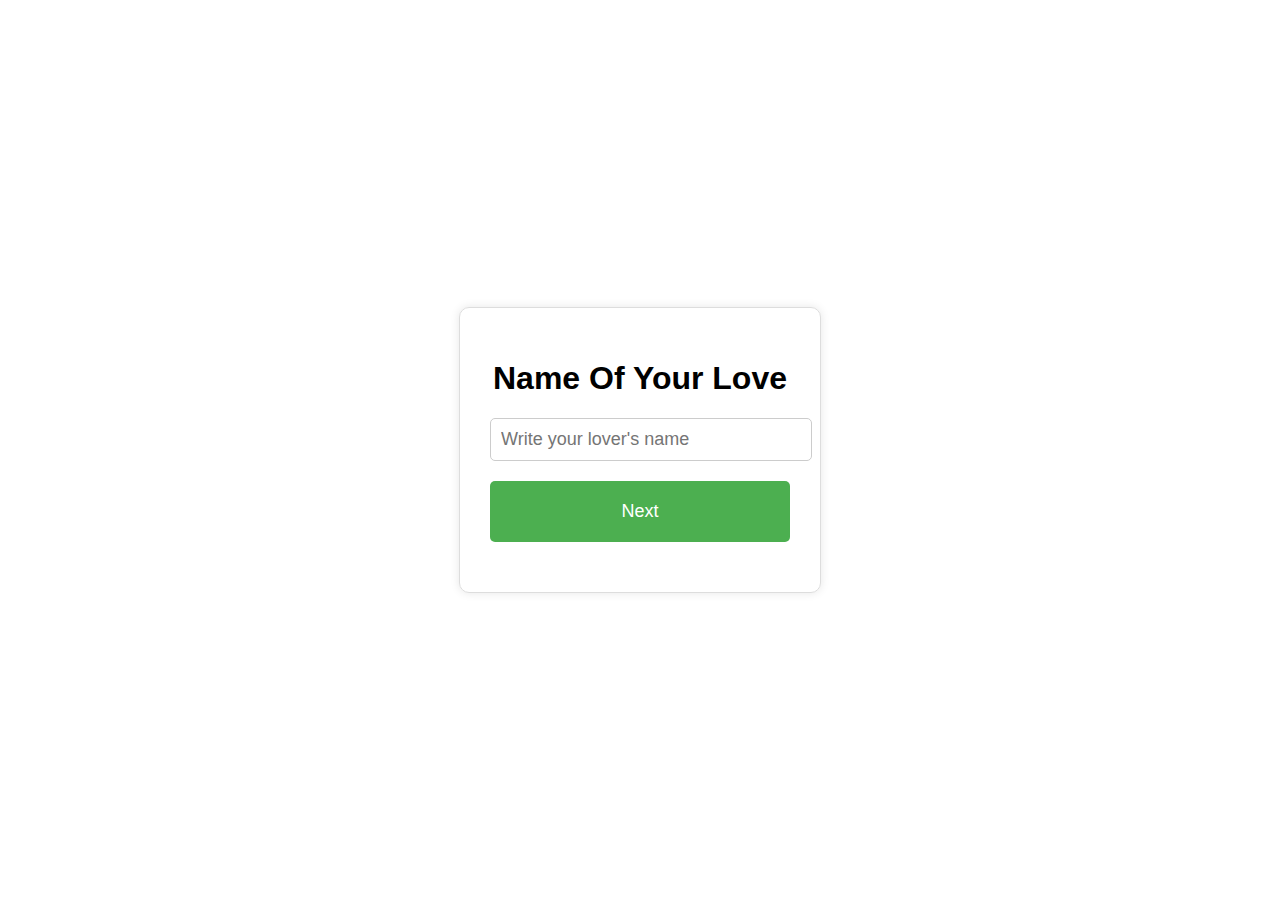
<file: index.html>
<!DOCTYPE html>
<html lang="en">
<head>
  <meta charset="UTF-8">
  <meta name="viewport" content="width=device-width, initial-scale=1.0">
  <title>Password Page</title>
  <link rel="stylesheet" href="style.css">
  <link rel="icon" type="image/png" href="favicon.png">
  <meta name="description" content="A brief description of your website">
</head>
<body>
  <div class="container">
    <h1 class="bordered-text">Name Of Your Love</h1>
    <input type="password" id="password" placeholder="Write your lover's name">
    <button id="next-button">Next</button>
    <p id="error-message" style="display: none;">Incorrect password, please try again.</p>
  </div>
  <script>
    const nextButton = document.getElementById('next-button');
    const errorMessage = document.getElementById('error-message');
    var password = document.getElementById("password");

    password.addEventListener("keypress", function(event) {
      if (event.key === "Enter") {
        event.preventDefault();
        document.getElementById("next-button").click();
      }
    });

    nextButton.addEventListener('click', () => {
      const passwordInput = document.getElementById('password').value.toLowerCase();
      const validPasswords = ['dev', 'aashish', 'ashish'];

      if (validPasswords.includes(passwordInput)) {
        window.location.href = 'birthday.html';
      } else {
        errorMessage.style.display = 'block';
        errorMessage.classList.add('animate');
        setTimeout(() => {
          errorMessage.classList.remove('animate');
        }, 2000);
      }
    });
  </script>
</body>
</html>
</file>
<file: style.css>
body {
  font-family:'Franklin Gothic Medium', 'Arial Narrow', Arial, sans-serif;
  background-image: url('https://i.pinimg.com/736x/4f/28/ee/4f28ee118f3d7a5f65798e0aeb828493.jpg');
  background-size: 150%;
  background-position: center;
  background-attachment: fixed;
  margin: 0;
  height: 100vh;
  display: flex;
  justify-content: center;
  align-items: center;
}

.bordered-text {
  text-shadow: 2px 2px 4px #ffffff80;
}

.container {
  width: 300px; 
  padding: 30px;
  text-align: center;
  border: 1px solid #ddd;
  border-radius: 10px;
  box-shadow: 0 0 10px rgba(0, 0, 0, 0.1);
  background-color: rgba(255, 255, 255, 0.8); 
}

input[type="password"] {
  width: 100%;
  font-family:'Franklin Gothic Medium', 'Arial Narrow', Arial, sans-serif;
  padding: 10px; 
  margin-bottom: 20px;
  border: 1px solid #ccc;
  border-radius: 5px;
  font-size: 18px; 
}

button {
  width: 100%;
  padding: 20px;
  margin-bottom: 20px;
  background-color: #4CAF50;
  color: #fff;
  border: none;
  border-radius: 5px;
  cursor: pointer;
  font-size: 18px; 
}

button:hover {
  background-color: #3e8e41;
  transform: scale(1.05);
  transition: all 0.3s ease-in-out;
}

#error-message {
  color: #f44336;
  font-size: 16px; 
  margin-bottom: 20px;
  text-align: center;
}

.animate {
  animation: shake 0.5s;
}

@keyframes shake {
  0% {
      transform: translateX(0);
  }
  20% {
      transform: translateX(-10px);
  }
  40% {
      transform: translateX(10px);
  }
  60% {
      transform: translateX(-10px);
  }
  80% {
      transform: translateX(10px);
  }
  100% {
      transform: translateX(0);
  }
}
</file>
